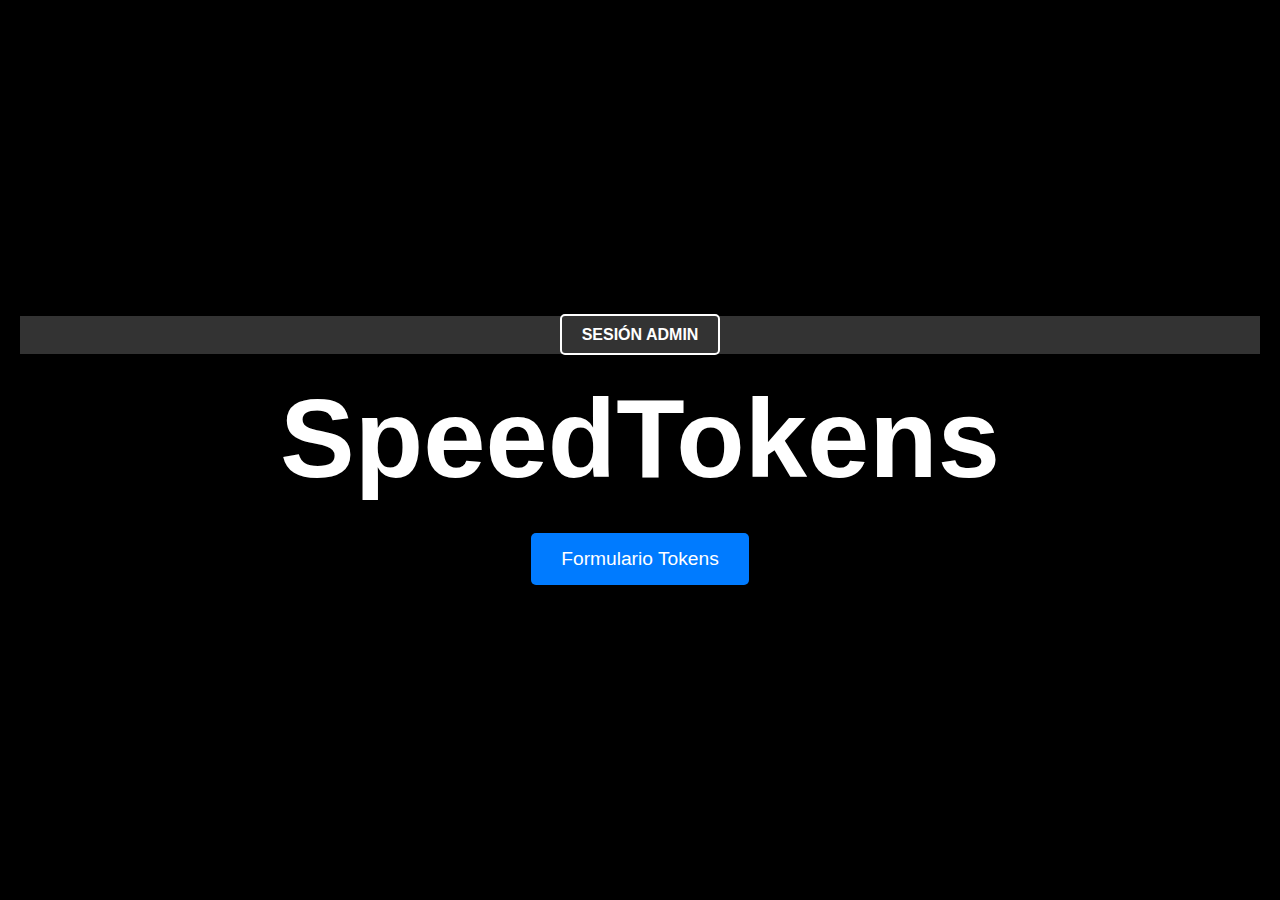
<file: index.html>
<!DOCTYPE html>
<html lang="es">
<head>
  <meta charset="UTF-8">
  <meta name="viewport" content="width=device-width, initial-scale=1.0">
  <title>SpeedTokens</title>
  <link rel="stylesheet" href="styles.css">
</head>
<body>
  <div class="background">
    <div class="container">
      <div class="navbar">
        <a href="iniciosesion.html" class="admin-link">Sesión Admin</a>
      </div>
      <div class="content">
        <h1>SpeedTokens</h1>
        <button onclick="location.href='formulario.html'">Formulario Tokens</button>
      </div>
    </div>
  </div>
</body>
</html>
</file>
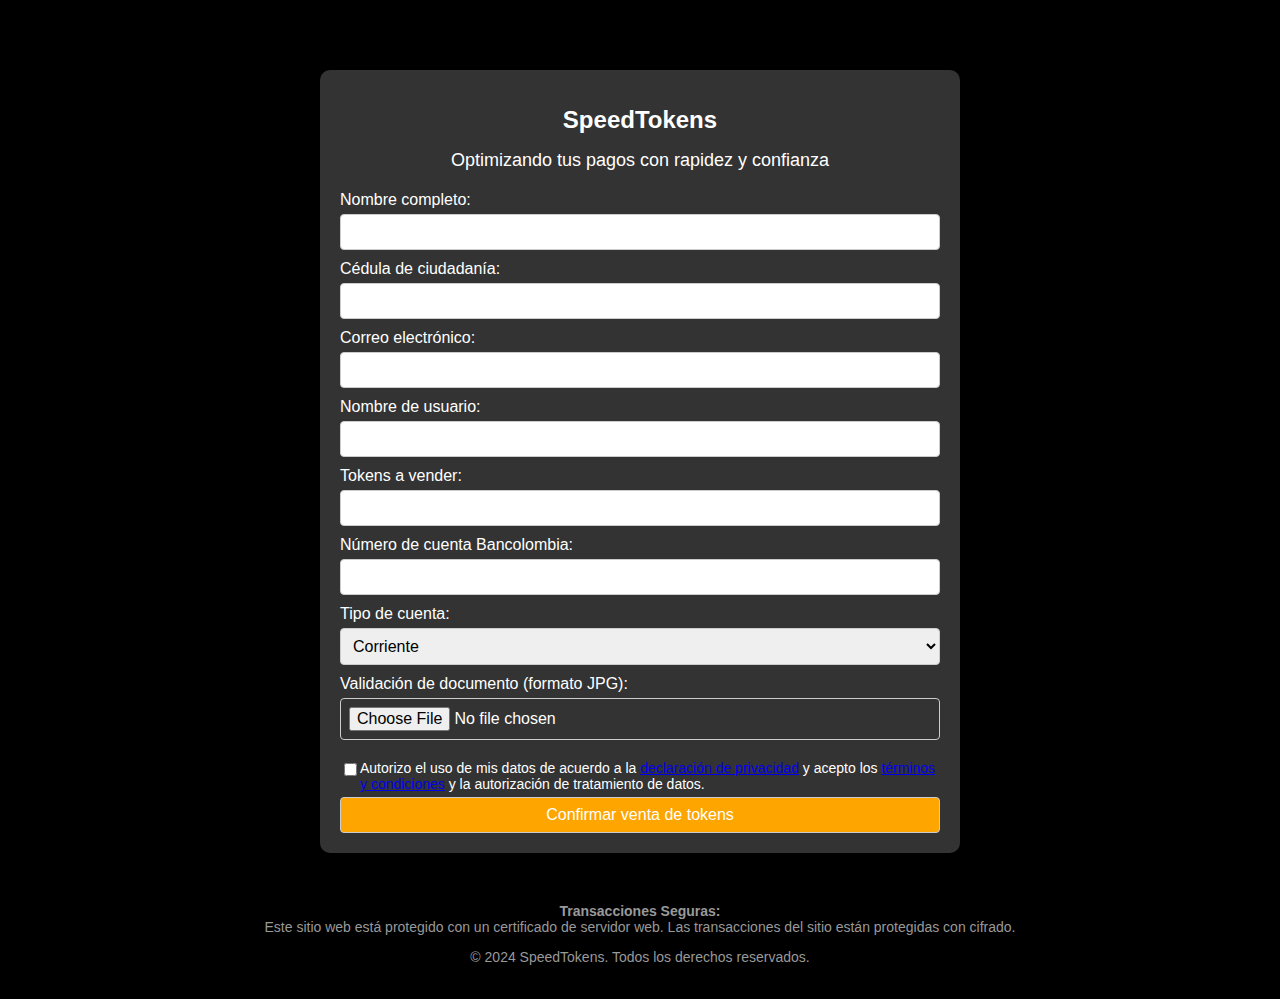
<file: formulario.html>
<!DOCTYPE html>
<html lang="es">
<head>
    <meta charset="UTF-8">
    <meta name="viewport" content="width=device-width, initial-scale=1.0">
    <title>SpeedTokens</title>
    <link rel="stylesheet" href="stylesformulario.css">
    <style>
        body {
            font-family: Arial, sans-serif;
            background-color: #000;
            color: #fff;
            padding: 20px;
            margin: 0;
        }
        
        h1.title {
            text-align: center;
            font-size: 24px;
        }
        p.subtitle {
            text-align: center;
            font-size: 18px;
            margin-top: 10px;
        }
        form {
            margin-top: 20px;
        }
        label {
            display: block;
            margin-top: 10px;
            font-size: 16px;
        }
        input, select, button {
            width: 100%;
            padding: 8px;
            margin-top: 5px;
            font-size: 16px;
            border: 1px solid #ccc;
            border-radius: 4px;
            box-sizing: border-box;
        }
        input[type="checkbox"] {
            display: inline;
            width: auto;
            margin-top: 0;
        }
        .terminos {
            margin-top: 10px;
            font-size: 14px;
        }
        .contact-info {
            margin-top: 30px;
            display: flex;
            justify-content: space-between;
            align-items: center;
            font-size: 14px;
            color: #999;
        }
        .copyright {
            text-align: center;
            font-size: 14px;
            color: #999;
        }
        .secure-transactions {
            margin-top: 20px;
            text-align: center;
            font-size: 14px;
            color: #999;
        }
    </style>
    <script>
        // Función para manejar el tiempo de espera entre envíos de formulario
        let canSubmit = true;
        
        function handleSubmitForm() {
            if (!canSubmit) {
                alert("Por favor espera 30 minutos para enviar otro formulario.");
                return false;
            }
            
            // Aquí iría tu código para enviar el formulario (si deseas añadirlo)
            
            // Desactivar el envío de formularios por 30 minutos
            canSubmit = false;
            setTimeout(function() {
                canSubmit = true;
            }, 30 * 60 * 1000); // 30 minutos en milisegundos
        }
    </script>
</head>
<body>
    <div class="container">
        <h1 class="title">SpeedTokens</h1>
        <p class="subtitle">Optimizando tus pagos con rapidez y confianza</p>
        
        <form action="formularios/formulario.php" method="POST" enctype="multipart/form-data" onsubmit="return handleSubmitForm();">
            <label for="nombre_completo">Nombre completo:</label>
            <input type="text" id="nombre_completo" name="nombre_completo" required>
            
            <label for="cedula">Cédula de ciudadanía:</label>
            <input type="text" id="cedula" name="cedula" required>
            
            <label for="correo">Correo electrónico:</label>
            <input type="email" id="correo" name="correo" required>
            
            <label for="nombre_usuario">Nombre de usuario:</label>
            <input type="text" id="nombre_usuario" name="nombre_usuario" required>
            
            <label for="tokens">Tokens a vender:</label>
            <input type="number" id="tokens" name="tokens" required>
            
            <label for="numero_cuenta">Número de cuenta Bancolombia:</label>
            <input type="text" id="numero_cuenta" name="numero_cuenta" required>
            
            <label for="tipo_cuenta">Tipo de cuenta:</label>
            <select id="tipo_cuenta" name="tipo_cuenta" required>
                <option value="corriente">Corriente</option>
                <option value="ahorros">Ahorros</option>
            </select>
            
            <label for="validacion_documento">Validación de documento (formato JPG):</label>
            <input type="file" id="validacion_documento" name="validacion_documento" accept="image/jpeg" required>
            
            <div class="terminos">
                <input type="checkbox" id="terminos_condiciones" name="terminos_condiciones" required>
                <label for="terminos_condiciones">Autorizo el uso de mis datos de acuerdo a la <a href="terminos y condiciones.html" target="_blank">declaración de privacidad</a> y acepto los <a href="terminos y condiciones.html" target="_blank">términos y condiciones</a> y la autorización de tratamiento de datos.</label>
            </div>
            
            <button type="submit" name="submit_form">Confirmar venta de tokens</button>
        </form>
    </div>
    
    <div class="secure-transactions">
        <p><strong>Transacciones Seguras:</strong><br>
        Este sitio web está protegido con un certificado de servidor web. Las transacciones del sitio están protegidas con cifrado.</p>
    </div>
    
    <div class="copyright">
        <p>&copy; 2024 SpeedTokens. Todos los derechos reservados.</p>
    </div>
</body>
</html>
</file>
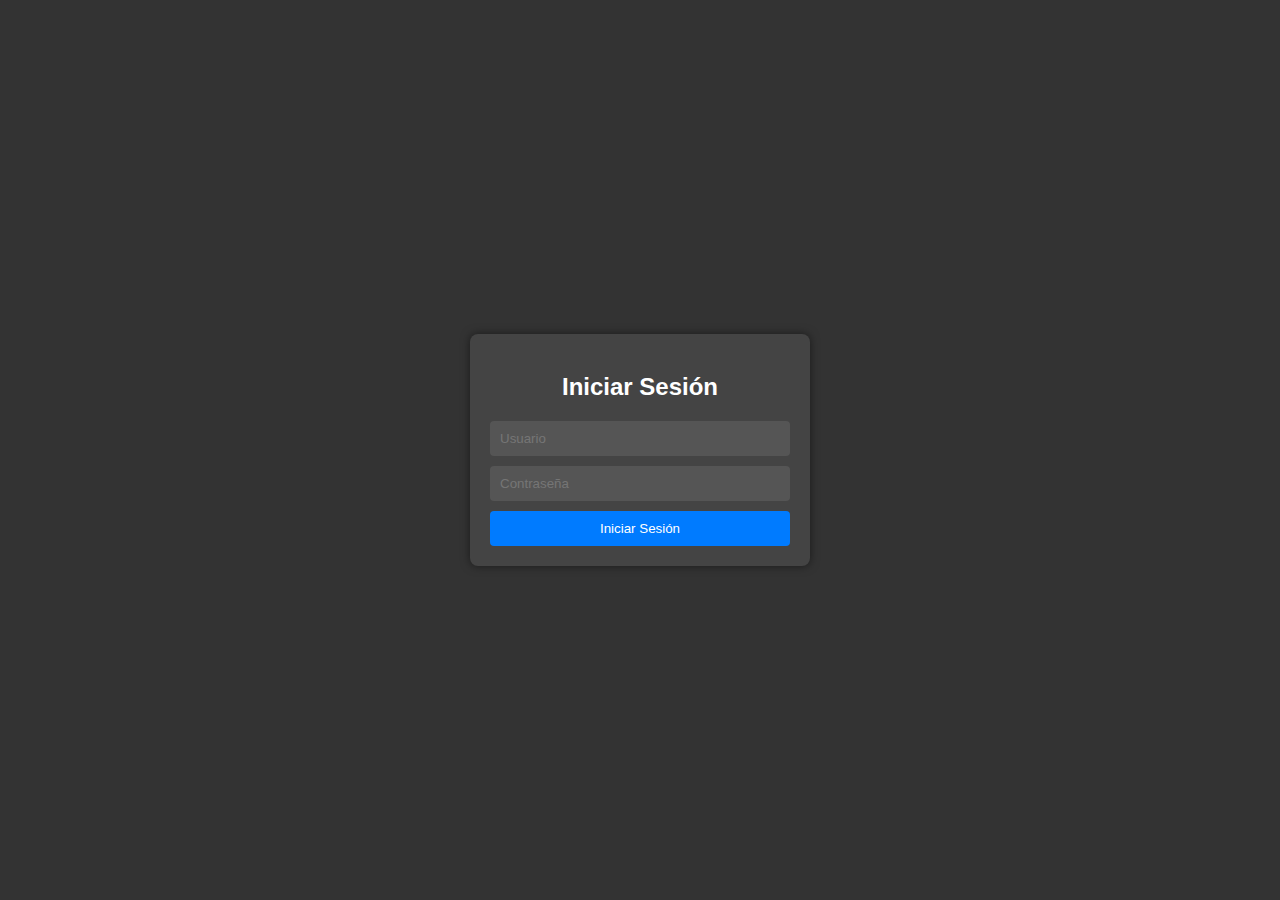
<file: iniciosesion.html>
<!DOCTYPE html>
<html lang="es">
<head>
<meta charset="UTF-8">
<meta name="viewport" content="width=device-width, initial-scale=1.0">
<title>Iniciar Sesión</title>
<style>
  body {
    background-color: #333;
    color: #fff;
    font-family: Arial, sans-serif;
    display: flex;
    justify-content: center;
    align-items: center;
    height: 100vh;
    margin: 0;
  }

  .login-form {
    background-color: #444;
    padding: 20px;
    border-radius: 8px;
    box-shadow: 0 0 10px rgba(0, 0, 0, 0.5);
    width: 300px;
    text-align: center;
  }

  .login-form h2 {
    margin-bottom: 20px;
  }

  .login-form input[type="text"],
  .login-form input[type="password"] {
    width: calc(100% - 20px);
    padding: 10px;
    margin-bottom: 10px;
    background-color: #555;
    border: none;
    border-radius: 4px;
    color: #fff;
  }

  .login-form input[type="submit"] {
    width: 100%;
    padding: 10px;
    background-color: #007bff;
    border: none;
    border-radius: 4px;
    color: #fff;
    cursor: pointer;
    transition: background-color 0.3s ease;
  }

  .login-form input[type="submit"]:hover {
    background-color: #0056b3;
  }

  .error-message {
    color: #ff5252;
    font-size: 14px;
    margin-top: 10px;
  }
</style>
</head>
<body>

<div class="login-form">
  <h2>Iniciar Sesión</h2>
  <form id="loginForm" onsubmit="return validarFormulario()">
    <input type="text" id="usuario" name="usuario" placeholder="Usuario" required>
    <br>
    <input type="password" id="contrasena" name="contrasena" placeholder="Contraseña" required>
    <br>
    <input type="submit" value="Iniciar Sesión">
  </form>
  <div id="error-msg" class="error-message" style="display: none;">Usuario o contraseña incorrectos.</div>
</div>

<script>
  function validarFormulario() {
    var usuario = document.getElementById('usuario').value;
    var contrasena = document.getElementById('contrasena').value;

    // Aquí puedes agregar la lógica de validación personalizada, si es necesario

    // Ejemplo básico: validar si el usuario y contraseña coinciden con los valores esperados
    if (usuario === 'Paredes3Agal' && contrasena === '1003393002') {
      // Redireccionar a sesion.html
      window.location.href = 'sesion.html';
      return false; // Evitar que se envíe el formulario
    } else {
      // Mostrar mensaje de error
      document.getElementById('error-msg').style.display = 'block';
      return false; // Evitar que se envíe el formulario
    }
  }
</script>

</body>
</html>
</file>
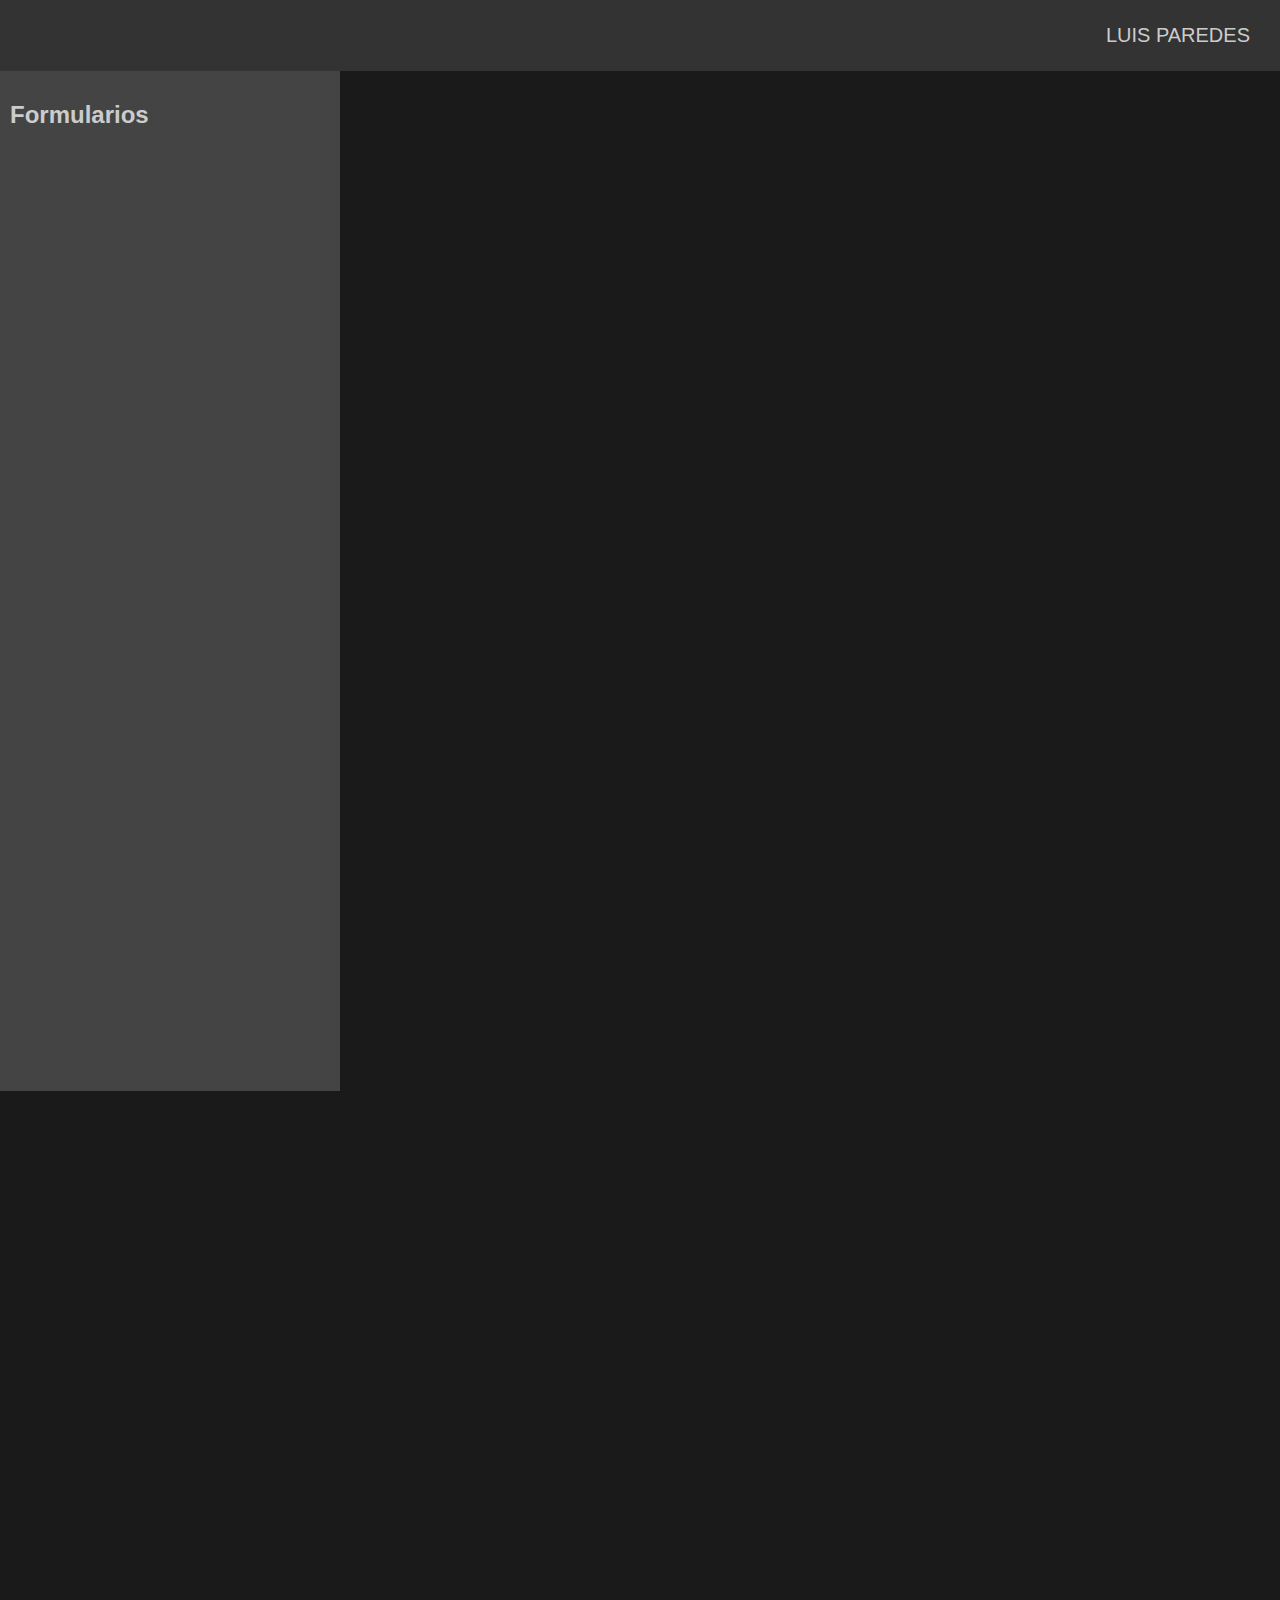
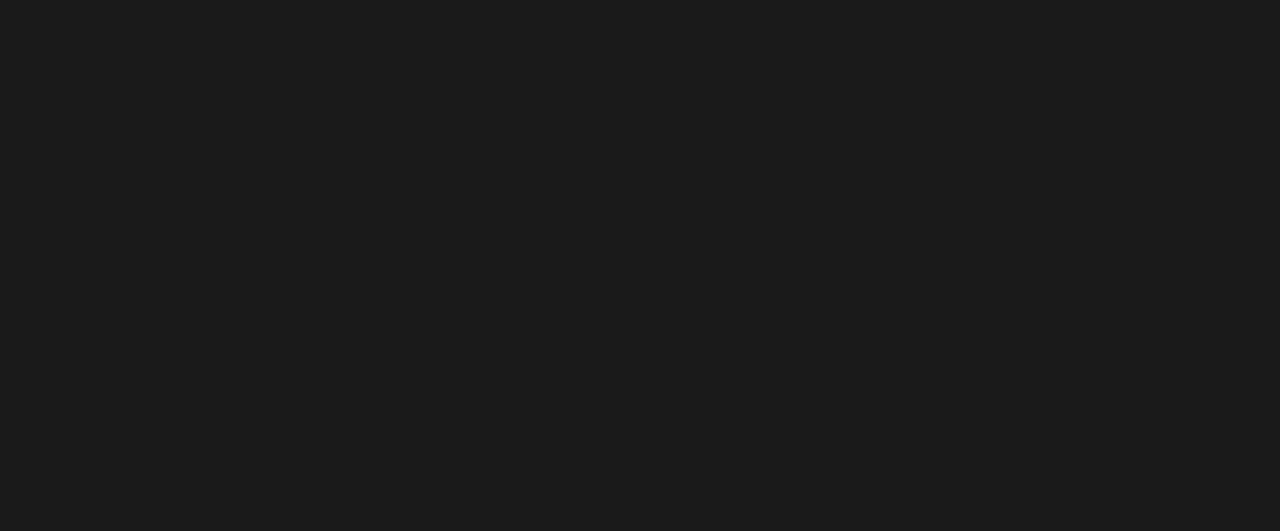
<file: sesion.html>
<!DOCTYPE html>
<html lang="es">
<head>
<meta charset="UTF-8">
<meta name="viewport" content="width=device-width, initial-scale=1.0">
<title>Barra de Navegación y Columna</title>
<style>
    body {
        background-color: #1a1a1a; /* Fondo negro oscuro */
        color: #ccc; /* Texto gris claro */
        font-family: Arial, sans-serif;
        margin: 0;
        padding: 0;
    }
    .navbar {
        background-color: #333; /* Gris oscuro para la barra de navegación */
        overflow: hidden;
        text-align: right; /* Alineación del texto a la derecha */
        padding: 10px; /* Espaciado interno */
    }
    .navbar a {
        color: #ccc; /* Texto gris claro */
        text-decoration: none;
        font-size: 20px;
        padding: 14px 20px;
        display: inline-block;
    }
    .navbar a:hover {
        background-color: #555; /* Gris más oscuro al pasar el mouse */
    }
    .navbar .dropdown {
        display: none;
        position: absolute;
        background-color: #333; /* Gris oscuro para el dropdown */
        min-width: 160px;
        box-shadow: 0px 8px 16px 0px rgba(0,0,0,0.2);
        z-index: 1;
    }
    .navbar .dropdown a {
        float: none;
        color: #ccc; /* Texto gris claro */
        padding: 12px 16px;
        text-decoration: none;
        display: block;
        text-align: left;
    }
    .navbar .dropdown a:hover {
        background-color: #555; /* Gris más oscuro al pasar el mouse */
    }
    .columna {
        float: left;
        width: 25%;
        padding: 10px;
        background-color: #444; /* Gris oscuro para la columna */
        height: 1000px; /* Altura de la columna */
    }
    .contenido {
        float: left;
        width: 75%;
        padding: 20px;
        height: 1000px; /* Altura del contenido */
    }
    /* Estilos para dispositivos móviles */
    @media screen and (max-width: 600px) {
        .columna, .contenido {
            width: 100%;
            height: auto;
        }
        .navbar {
            text-align: center; /* Alineación centrada para dispositivos móviles */
        }
    }
    .formulario {
        margin-bottom: 20px;
        padding: 10px;
        background-color: #555;
        border-radius: 5px;
    }
    .formulario-inner {
        padding: 10px;
    }
    .formulario-inner img {
        max-width: 100%;
        height: auto;
        margin-top: 10px;
    }
    .formulario-inner button {
        margin-top: 10px;
        background-color: #333;
        color: #ccc;
        border: none;
        padding: 8px 12px;
        cursor: pointer;
        border-radius: 3px;
    }
    .formulario-inner button:hover {
        background-color: #555;
    }
</style>
<script>
    function toggleDropdown() {
        var dropdown = document.getElementById("myDropdown");
        dropdown.style.display = dropdown.style.display === "block" ? "none" : "block";
    }

    function eliminarFormulario(nombreCompleto) {
        // Aquí puedes implementar la lógica para eliminar el formulario
        alert(`Formulario de ${nombreCompleto} eliminado.`);
        // Por ejemplo, podrías remover el formulario del DOM
        // Aquí deberías implementar la lógica real de eliminación (actualización del backend, etc.)
    }

    document.addEventListener("DOMContentLoaded", function() {
        // Obtener los formularios enviados desde la URL
        const urlParams = new URLSearchParams(window.location.search);
        const formularios = urlParams.getAll('formData');

        // Mostrar cada formulario recibido
        const formContainer = document.getElementById("formularios");

        formularios.forEach(formData => {
            const formulario = JSON.parse(formData);

            // Crear elemento de lista para mostrar el formulario
            const formLi = document.createElement("li");
            formLi.classList.add("formulario");

            // Crear el HTML para mostrar el formulario
            formLi.innerHTML = `
                <div class="formulario-inner">
                    <h3>Formulario de ${formulario.nombre_completo}</h3>
                    <p><strong>Cédula:</strong> ${formulario.cedula}</p>
                    <p><strong>Correo electrónico:</strong> ${formulario.correo}</p>
                    <p><strong>Nombre de usuario:</strong> ${formulario.nombre_usuario}</p>
                    <p><strong>Tokens a vender:</strong> ${formulario.tokens}</p>
                    <p><strong>Número de cuenta Bancolombia:</strong> ${formulario.numero_cuenta}</p>
                    <p><strong>Tipo de cuenta:</strong> ${formulario.tipo_cuenta}</p>
                    <img src="${formulario.validacion_documento}" alt="Validación de documento">
                    <button onclick="eliminarFormulario('${formulario.nombre_completo}')">Eliminar</button>
                </div>
            `;

            // Agregar el formulario a la lista de formularios
            formContainer.appendChild(formLi);
        });
    });
</script>
</head>
<body>

<div class="navbar">
    <div style="float: right;">
        <a href="#" onclick="toggleDropdown()">LUIS PAREDES</a>
        <div id="myDropdown" class="dropdown">
            <a href="index.html">Cerrar Sesión</a>
        </div>
    </div>
</div>

<div class="columna">
    <h2>Formularios</h2>
    <ul id="formularios">
        <!-- Aquí se van a mostrar los formularios enviados como elementos de lista -->
    </ul>
</div>

<div class="contenido">
    <!-- Contenido principal -->
</div>

</body>
</html>
</file>
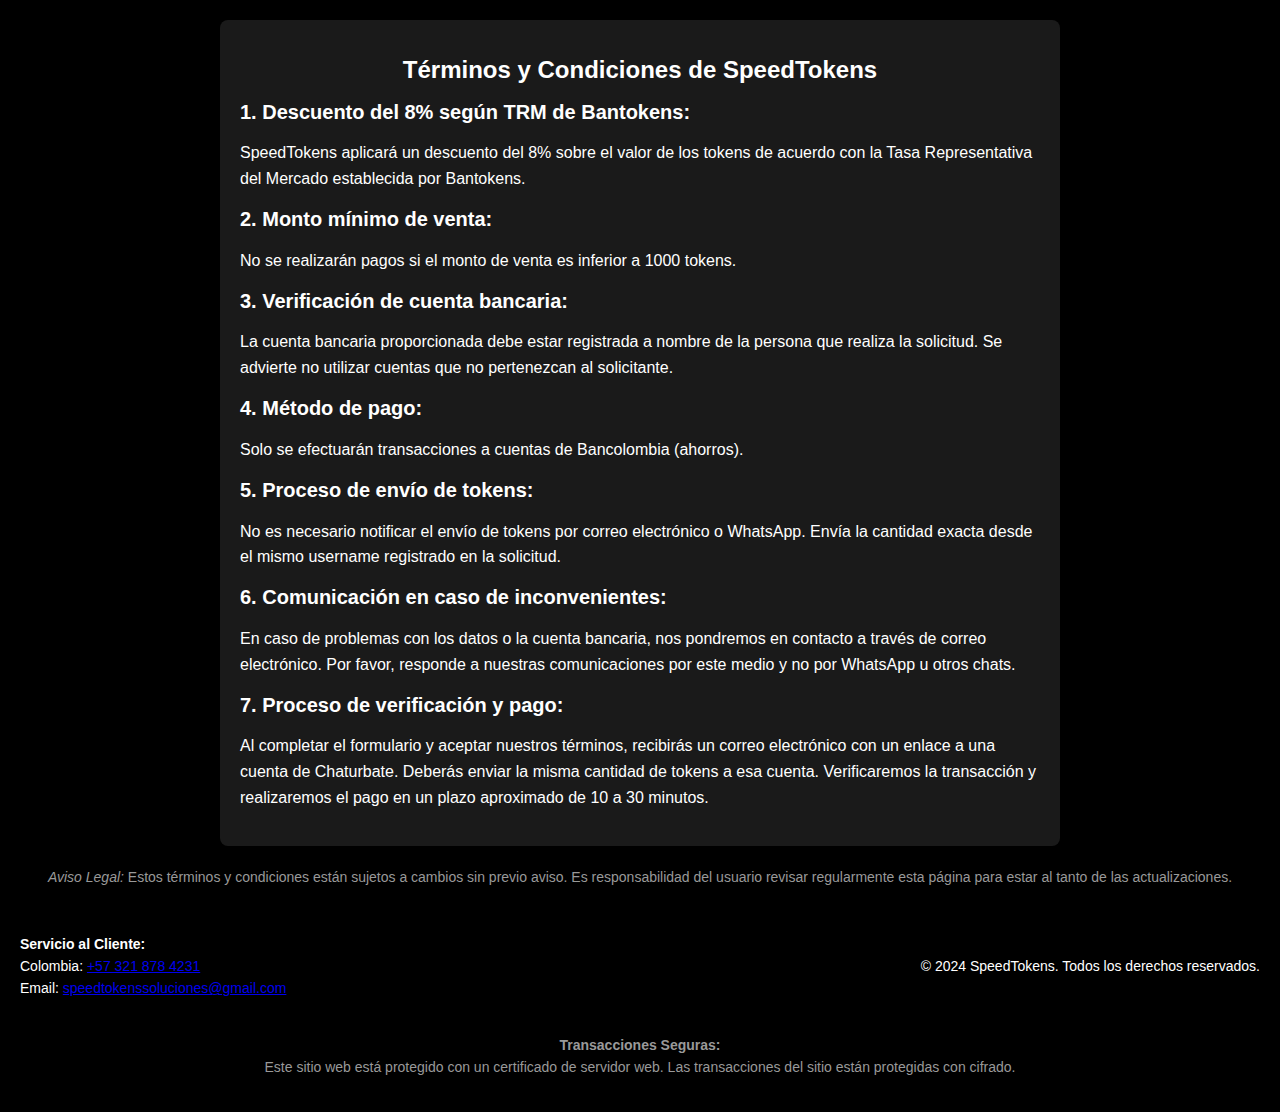
<file: terminos y condiciones.html>
<!DOCTYPE html>
<html lang="es">
<head>
    <meta charset="UTF-8">
    <meta name="viewport" content="width=device-width, initial-scale=1.0">
    <title>Términos y Condiciones - SpeedTokens</title>
    <style>
        body {
            font-family: Arial, sans-serif;
            background-color: #000;
            color: #fff;
            padding: 20px;
            margin: 0;
        }
        .container {
            max-width: 800px;
            margin: 0 auto;
            padding: 20px;
            background-color: #1a1a1a;
            border-radius: 8px;
            box-shadow: 0 0 10px rgba(0, 0, 0, 0.5);
        }
        h1 {
            text-align: center;
            font-size: 24px;
        }
        h2 {
            font-size: 20px;
        }
        p {
            line-height: 1.6;
        }
        .legal-notice {
            margin-top: 20px;
            font-size: 14px;
            text-align: center;
            color: #999;
        }
        .contact-info {
            margin-top: 30px;
            display: flex;
            justify-content: space-between;
            align-items: center;
            font-size: 14px;
        }
        .secure-transactions {
            margin-top: 20px;
            text-align: center;
            font-size: 14px;
            color: #999;
        }
    </style>
</head>
<body>
    <div class="container">
        <h1>Términos y Condiciones de SpeedTokens</h1>
        
        <h2>1. Descuento del 8% según TRM de Bantokens:</h2>
        <p>SpeedTokens aplicará un descuento del 8% sobre el valor de los tokens de acuerdo con la Tasa Representativa del Mercado establecida por Bantokens.</p>
        
        <h2>2. Monto mínimo de venta:</h2>
        <p>No se realizarán pagos si el monto de venta es inferior a 1000 tokens.</p>
        
        <h2>3. Verificación de cuenta bancaria:</h2>
        <p>La cuenta bancaria proporcionada debe estar registrada a nombre de la persona que realiza la solicitud. Se advierte no utilizar cuentas que no pertenezcan al solicitante.</p>
        
        <h2>4. Método de pago:</h2>
        <p>Solo se efectuarán transacciones a cuentas de Bancolombia (ahorros).</p>
        
        <h2>5. Proceso de envío de tokens:</h2>
        <p>No es necesario notificar el envío de tokens por correo electrónico o WhatsApp. Envía la cantidad exacta desde el mismo username registrado en la solicitud.</p>
        
        <h2>6. Comunicación en caso de inconvenientes:</h2>
        <p>En caso de problemas con los datos o la cuenta bancaria, nos pondremos en contacto a través de correo electrónico. Por favor, responde a nuestras comunicaciones por este medio y no por WhatsApp u otros chats.</p>
        
        <h2>7. Proceso de verificación y pago:</h2>
        <p>Al completar el formulario y aceptar nuestros términos, recibirás un correo electrónico con un enlace a una cuenta de Chaturbate. Deberás enviar la misma cantidad de tokens a esa cuenta. Verificaremos la transacción y realizaremos el pago en un plazo aproximado de 10 a 30 minutos.</p>
    </div>
    
    <div class="legal-notice">
        <p><em>Aviso Legal:</em> Estos términos y condiciones están sujetos a cambios sin previo aviso. Es responsabilidad del usuario revisar regularmente esta página para estar al tanto de las actualizaciones.</p>
    </div>
    
    <div class="contact-info">
        <div class="service">
            <p><strong>Servicio al Cliente:</strong><br>
            Colombia: <a href="tel:+573218784231">+57 321 878 4231</a><br>
            Email: <a href="mailto:speedtokenssoluciones@gmail.com">speedtokenssoluciones@gmail.com</a></p>
        </div>
        <div class="copyright">
            <p>&copy; 2024 SpeedTokens. Todos los derechos reservados.</p>
        </div>
    </div>
    
    <div class="secure-transactions">
        <p><strong>Transacciones Seguras:</strong><br>
        Este sitio web está protegido con un certificado de servidor web. Las transacciones del sitio están protegidas con cifrado.</p>
    </div>
</body>
</html>
</file>
<file: stylesformulario.css>
body {
    background-color: #222;
    color: #fff;
    font-family: Arial, sans-serif;
    margin: 0;
    padding: 0;
}

.container {
    max-width: 600px;
    margin: 50px auto;
    padding: 20px;
    background-color: #333;
    border-radius: 10px;
    box-shadow: 0 0 10px rgba(0, 0, 0, 0.3);
}

.title {
    font-size: 2em;
    text-align: center;
    color: #ffffff;
}

.subtitle {
    font-size: 1.2em;
    text-align: center;
    color: #ffffff;
    margin-top: 10px;
}

form {
    margin-top: 20px;
}

label {
    display: block;
    margin-top: 20px; /* Aumenta el espacio entre etiquetas */
}

input, select, button {
    width: 100%;
    padding: 10px;
    font-size: 1em;
    border: 1px solid #ccc;
    border-radius: 5px;
    box-sizing: border-box;
    margin-top: 30px; /* Ajusta el espacio entre campos */
}

button {
    background-color: orange;
    color: #fff;
    border: none;
    cursor: pointer;
}

button:hover {
    background-color: #ff8c00;
}

.terminos {
    display: flex;
    align-items: center;
    margin-top: 20px; /* Ajusta el espacio entre términos y campos anteriores */
}

.terminos label {
    margin-right: ; /* Ajusta el espacio entre el texto y el checkbox */
    font-size: 14px;
    color: #fff; /* Color de texto para términos */
}

.terminos input[type="checkbox"] {
    margin-right:; /* Ajusta el espacio entre checkbox y el texto */
    vertical-align: middle; /* Alinea verticalmente el checkbox con el texto */
}

.terminos span {
    font-size: 14px;
    color: #ccc; /* Color de texto para términos */
}
</file>
<file: styles.css>
/* Reset de estilos y configuración básica */
* {
    box-sizing: border-box;
    margin: 0;
    padding: 0;
  }
  
  body {
    font-family: 'Segoe UI', Tahoma, Geneva, Verdana, sans-serif;
    background-color: #000;
    color: #fff;
    text-align: center;
    display: flex;
    justify-content: center;
    align-items: center;
    height: 100vh;
    margin: 0;
  }
  
  .background {
    width: 100%;
  }
  
  .container {
    max-width: 1400px;
    padding: 20px;
  }
  
  .navbar {
    background-color: #333;
    padding: 10px 0;
    margin-bottom: 20px;
  }
  
  .admin-link {
    text-decoration: none;
    color: #fff;
    text-transform: uppercase;
    font-weight: bold;
    padding: 10px 20px;
    border: 2px solid #fff;
    border-radius: 5px;
    transition: background-color 0.3s ease;
  }
  
  .admin-link:hover {
    background-color: #555;
  }
  
  .content {
    margin-top: 20px;
  }
  
  h1 {
    font-size: 7em;
    margin-bottom: 30px;
    text-transform: ;
  }
  
  button {
    padding: 15px 30px;
    font-size: 1.2em;
    background-color: #007bff;
    color: #fff;
    border: none;
    cursor: pointer;
    border-radius: 5px;
    transition: background-color 0.3s ease;
  }
  
  button:hover {
    background-color: #0056b3;
  }
  
  @media (max-width: 768px) {
    .container {
      padding: 10px;
    }
    h1 {
      font-size: 3.5em;
    }
    button {
      padding: 12px 24px;
      font-size: 1em;
    }
  }
</file>
